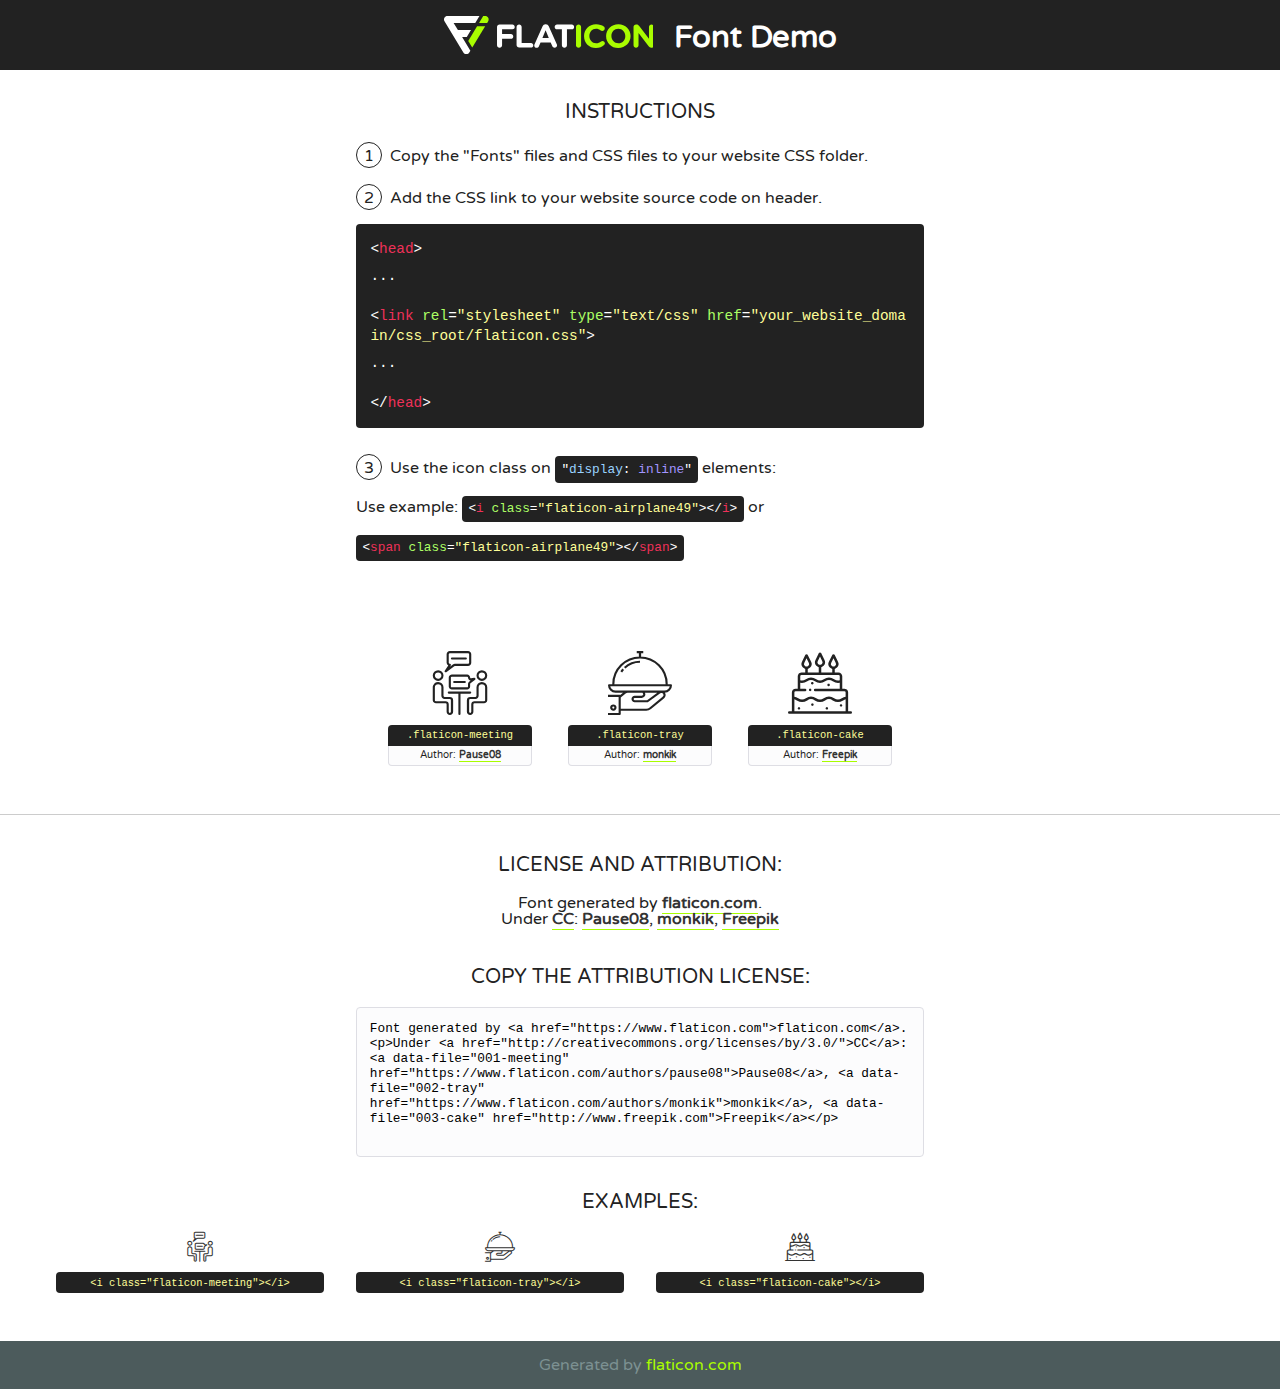
<file: fonts/flaticon/font/flaticon.html>
<!DOCTYPE html>
<!--
  Flaticon icon font: Flaticon
  Creation date: 25/06/2019 04:34
-->
<html>
<!DOCTYPE html>
<html>

<head>
    <title>Flaticon WebFont</title>
    <link href="http://fonts.googleapis.com/css?family=Varela+Round" rel="stylesheet" type="text/css" />
    <link rel="stylesheet" type="text/css" href="flaticon.css">
    <meta charset="UTF-8">
    <style>
    html, body, div, span, applet, object, iframe,
    h1, h2, h3, h4, h5, h6, p, blockquote, pre,
    a, abbr, acronym, address, big, cite, code,
    del, dfn, em, img, ins, kbd, q, s, samp,
    small, strike, strong, sub, sup, tt, var,
    b, u, i, center,
    dl, dt, dd, ol, ul, li,
    fieldset, form, label, legend,
    table, caption, tbody, tfoot, thead, tr, th, td,
    article, aside, canvas, details, embed, 
    figure, figcaption, footer, header, hgroup, 
    menu, nav, output, ruby, section, summary,
    time, mark, audio, video {
        margin: 0;
        padding: 0;
        border: 0;
        font-size: 100%;
        font: inherit;
        vertical-align: baseline;
    }
    /* HTML5 display-role reset for older browsers */
    article, aside, details, figcaption, figure, 
    footer, header, hgroup, menu, nav, section {
        display: block;
    }
    body {
        line-height: 1;
    }
    ol, ul {
        list-style: none;
    }
    blockquote, q {
        quotes: none;
    }
    blockquote:before, blockquote:after,
    q:before, q:after {
        content: '';
        content: none;
    }
    table {
        border-collapse: collapse;
        border-spacing: 0;
    }
    body {
        font-family: 'Varela Round', Helvetica, Arial, sans-serif;
        font-size: 16px;
        color: #222;
    }
    a {
        color: #333;
        border-bottom: 1px solid #a9fd00;
        font-weight: bold;
        text-decoration: none;
    }
    * {
        -moz-box-sizing: border-box;
        -webkit-box-sizing: border-box;
        box-sizing: border-box;
        margin: 0;
        padding: 0;
    }
    [class^="flaticon-"]:before, [class*=" flaticon-"]:before, [class^="flaticon-"]:after, [class*=" flaticon-"]:after {
        font-family: Flaticon;
        font-size: 30px;
        font-style: normal;
        margin-left: 20px;
        color: #333;
    }
    .wrapper {
        max-width: 600px;
        margin: auto;
        padding: 0 1em;
    }
    .title {
        font-size: 1.25em;
        text-align: center;
        margin-bottom: 1em;
        text-transform: uppercase;
    }
    header {
        text-align: center;
        background-color: #222;
        color: #fff;
        padding: 1em;
    }
    header .logo {
        width: 210px;
        height: 38px;
        display: inline-block;
        vertical-align: middle;
        margin-right: 1em;
        border: none;
    }
    header strong {
        font-size: 1.95em;
        font-weight: bold;
        vertical-align: middle;
        margin-top: 5px;
        display: inline-block;
    }
    .demo {
        margin: 2em auto;
        line-height: 1.25em;
    }
    .demo ul li {
        margin-bottom: 1em;
    }
    .demo ul li .num {
        color: #222;
        border-radius: 20px;
        display: inline-block;
        width: 26px;
        padding: 3px;
        height: 26px;
        text-align: center;
        margin-right: 0.5em;
        border: 1px solid #222;
    }
    .demo ul li code {
        background-color: #222;
        border-radius: 4px;
        padding: 0.25em 0.5em;
        display: inline-block;
        color: #fff;
        font-family: Consolas,Monaco,Lucida Console,Liberation Mono,DejaVu Sans Mono,Bitstream Vera Sans Mono,Courier New, monospace;
        font-weight: lighter;
        margin-top: 1em;
        font-size: 0.8em;
        word-break: break-all;
    }
    .demo ul li code.big {
        padding: 1em;
        font-size: 0.9em;
    }
    .demo ul li code .red {
        color: #EF3159;
    }
    .demo ul li code .green {
        color: #ACFF65;
    }
    .demo ul li code .yellow {
        color: #FFFF99;
    }
    .demo ul li code .blue {
        color: #99D3FF;
    }
    .demo ul li code .purple {
        color: #A295FF;
    }
    .demo ul li code .dots {
        margin-top: 0.5em;
        display: block;
    }
    #glyphs {
        border-bottom: 1px solid #ccc;
        padding: 2em 0;
        text-align: center;
    }
    .glyph {
        display: inline-block;
        width: 9em;
        margin: 1em;
        text-align: center;
        vertical-align: top;
        background: #FFF;
    }
    .glyph .glyph-icon {
        padding: 10px;
        display: block;
        font-family:"Flaticon";
        font-size: 64px;
        line-height: 1;
    }
    .glyph .glyph-icon:before {
        font-size: 64px;
        color: #222;
        margin-left: 0;
    }
    .class-name {
        font-size: 0.65em;
        background-color: #222;
        color: #fff;
        border-radius: 4px 4px 0 0;
        padding: 0.5em;
        color: #FFFF99;
        font-family: Consolas,Monaco,Lucida Console,Liberation Mono,DejaVu Sans Mono,Bitstream Vera Sans Mono,Courier New, monospace;
    }
    .author-name {
        font-size: 0.6em;
        background-color: #fcfcfd;
        border: 1px solid #DEDEE4;
        border-top: 0;
        border-radius: 0 0 4px 4px;
        padding: 0.5em;
    }
    .class-name:last-child {
        font-size: 10px;
        color:#888;
    }
    .class-name:last-child a {
        font-size: 10px;
        color:#555;
    }
    .class-name:last-child a:hover {
        color:#a9fd00;
    }
    .glyph > input {
        display: block;
        width: 100px;
        margin: 5px auto;
        text-align: center;
        font-size: 12px;
        cursor: text;
    }
    .glyph > input.icon-input {
        font-family:"Flaticon";
        font-size: 16px;
        margin-bottom: 10px;
    }
    .attribution .title {
        margin-top: 2em;
    }
    .attribution textarea {
        background-color: #fcfcfd;
        padding: 1em;
        border: none;
        box-shadow: none;
        border: 1px solid #DEDEE4;
        border-radius: 4px;
        resize: none;
        width: 100%;
        height: 150px;
        font-size: 0.8em;
        font-family: Consolas,Monaco,Lucida Console,Liberation Mono,DejaVu Sans Mono,Bitstream Vera Sans Mono,Courier New, monospace;
        -webkit-appearance: none;
    }
    .iconsuse {
        margin: 2em auto;
        text-align: center;
        max-width: 1200px;
    }
    .iconsuse:after {
        content: '';
        display: table;
        clear: both;
    }
    .iconsuse .image {
        float: left;
        width: 25%;
        padding: 0 1em;
    }
    .iconsuse .image p {
        margin-bottom: 1em;
    }
    .iconsuse .image span {
        display: block;
        font-size: 0.65em;
        background-color: #222;
        color: #fff;
        border-radius: 4px;
        padding: 0.5em;
        color: #FFFF99;
        margin-top: 1em;
        font-family: Consolas,Monaco,Lucida Console,Liberation Mono,DejaVu Sans Mono,Bitstream Vera Sans Mono,Courier New, monospace;
    }
    #footer {
        text-align: center;
        background-color: #4C5B5C;
        color: #7c9192;
        padding: 1em;
    }
    #footer a {
        border: none;
        color: #a9fd00;
        font-weight: normal;
    }
    @media (max-width: 960px) {
        .iconsuse .image {
            width: 50%;
        }
    }
    @media (max-width: 560px) {
        .iconsuse .image {
            width: 100%;
        }
    }
    </style>
</head>

<body class="characters-off">

    <header>
        <a href="https://www.flaticon.com" target="_blank" class="logo">
            <svg version="1.1" xmlns="http://www.w3.org/2000/svg" xmlns:xlink="http://www.w3.org/1999/xlink" xmlns:a="http://ns.adobe.com/AdobeSVGViewerExtensions/3.0/" viewBox="0 0 560.875 102.036" enable-background="new 0 0 560.875 102.036" xml:space="preserve">
                <defs>
                </defs>
                <g>
                    <g class="letters">
                        <path fill="#ffffff" d="M141.596,29.675c0-3.777,2.985-6.767,6.764-6.767h34.438c3.426,0,6.15,2.728,6.15,6.15
                        c0,3.43-2.724,6.149-6.15,6.149h-27.674v13.091h23.719c3.429,0,6.151,2.724,6.151,6.15c0,3.43-2.723,6.149-6.151,6.149h-23.719
                        v17.574c0,3.773-2.986,6.761-6.764,6.761c-3.779,0-6.764-2.989-6.764-6.761V29.675z"></path>
                        <path fill="#ffffff" d="M193.844,29.149c0-3.781,2.985-6.767,6.764-6.767c3.776,0,6.763,2.985,6.763,6.767v42.957h25.039
                        c3.426,0,6.149,2.726,6.149,6.153c0,3.425-2.723,6.15-6.149,6.15h-31.802c-3.779,0-6.764-2.986-6.764-6.768V29.149z"></path>
                        <path fill="#ffffff" d="M241.891,75.71l21.438-48.407c1.492-3.341,4.215-5.357,7.906-5.357h0.792
                        c3.686,0,6.323,2.017,7.815,5.357l21.439,48.407c0.436,0.967,0.701,1.845,0.701,2.723c0,3.602-2.809,6.501-6.414,6.501
                        c-3.161,0-5.269-1.845-6.499-4.655l-4.132-9.661h-27.059l-4.301,10.102c-1.144,2.631-3.426,4.214-6.237,4.214
                        c-3.517,0-6.24-2.81-6.24-6.325C241.1,77.64,241.451,76.677,241.891,75.71z M279.932,58.666l-8.521-20.297l-8.526,20.297H279.932
                        z"></path>
                        <path fill="#ffffff" d="M314.864,35.387H301.86c-3.429,0-6.239-2.813-6.239-6.238c0-3.429,2.811-6.24,6.239-6.24h39.533
                        c3.426,0,6.237,2.811,6.237,6.24c0,3.425-2.811,6.238-6.237,6.238h-13.001v42.785c0,3.773-2.99,6.761-6.764,6.761
                        c-3.779,0-6.764-2.989-6.764-6.761V35.387z"></path>
                        <path fill="#A9FD00" d="M352.615,29.149c0-3.781,2.985-6.767,6.767-6.767c3.774,0,6.761,2.985,6.761,6.767v49.024
                        c0,3.773-2.987,6.761-6.761,6.761c-3.781,0-6.767-2.989-6.767-6.761V29.149z"></path>
                        <path fill="#A9FD00" d="M374.132,53.836v-0.179c0-17.481,13.178-31.801,32.065-31.801c9.22,0,15.459,2.458,20.557,6.238
                        c1.402,1.054,2.637,2.985,2.637,5.357c0,3.692-2.985,6.59-6.681,6.59c-1.845,0-3.071-0.702-4.044-1.319
                        c-3.776-2.813-7.729-4.393-12.562-4.393c-10.364,0-17.831,8.611-17.831,19.154v0.173c0,10.542,7.291,19.329,17.831,19.329
                        c5.715,0,9.492-1.756,13.359-4.834c1.049-0.874,2.458-1.491,4.039-1.491c3.429,0,6.325,2.813,6.325,6.236
                        c0,2.106-1.056,3.78-2.282,4.834c-5.539,4.834-12.036,7.733-21.878,7.733C387.572,85.464,374.132,71.493,374.132,53.836z"></path>
                        <path fill="#A9FD00" d="M433.009,53.836v-0.179c0-17.481,13.79-31.801,32.766-31.801c18.981,0,32.592,14.143,32.592,31.628v0.173
                        c0,17.483-13.785,31.807-32.769,31.807C446.625,85.464,433.009,71.32,433.009,53.836z M484.224,53.836v-0.179
                        c0-10.539-7.725-19.326-18.626-19.326c-10.893,0-18.449,8.611-18.449,19.154v0.173c0,10.542,7.73,19.329,18.626,19.329
                        C476.676,72.986,484.224,64.378,484.224,53.836z"></path>
                        <path fill="#A9FD00" d="M506.233,29.321c0-3.774,2.99-6.763,6.767-6.763h1.401c3.252,0,5.183,1.583,7.029,3.953l26.093,34.265
                        V29.059c0-3.692,2.99-6.677,6.681-6.677c3.683,0,6.671,2.985,6.671,6.677v48.934c0,3.78-2.987,6.765-6.764,6.765h-0.436
                        c-3.257,0-5.188-1.581-7.034-3.953l-27.056-35.492v32.944c0,3.687-2.985,6.676-6.678,6.676c-3.683,0-6.673-2.989-6.673-6.676
                        V29.321z"></path>
                    </g>
                    <g class="insignia">
                        <path fill="#ffffff" d="M48.372,56.137h12.517l11.156-18.537H37.186L25.688,18.539h57.825L94.668,0H9.271
                        C5.925,0,2.842,1.801,1.198,4.716c-1.644,2.907-1.593,6.482,0.134,9.343l50.38,83.501c1.678,2.781,4.689,4.476,7.938,4.476
                        c3.246,0,6.257-1.695,7.935-4.476l2.898-4.804L48.372,56.137z"></path>
                        <g class="i">
                            <path fill="#A9FD00" d="M93.575,18.539h0.031v0.004l21.652,0.004l2.705-4.488c1.727-2.861,1.778-6.436,0.133-9.343
                            C116.454,1.801,113.371,0,110.026,0h-5.294L93.575,18.539z"></path>
                            <polygon fill="#A9FD00" points="88.291,27.356 64.725,66.486 75.519,84.404 109.942,27.356"></polygon>
                        </g>
                    </g>
                </g>
            </svg>
        </a>
        <strong>Font Demo</strong>
    </header>


    <section class="demo wrapper">

        <p class="title">Instructions</p>

        <ul>
            <li>
                <span class="num">1</span>Copy the "Fonts" files and CSS files to your website CSS folder.
            </li>
            <li>
                <span class="num">2</span>Add the CSS link to your website source code on header.
                <code class="big">
                    &lt;<span class="red">head</span>&gt;
                    <br/><span class="dots">...</span>
                    <br/>&lt;<span class="red">link</span> <span class="green">rel</span>=<span class="yellow">"stylesheet"</span> <span class="green">type</span>=<span class="yellow">"text/css"</span> <span class="green">href</span>=<span class="yellow">"your_website_domain/css_root/flaticon.css"</span>&gt;
                    <br/><span class="dots">...</span>
                    <br/>&lt;/<span class="red">head</span>&gt;
                </code>
            </li>

            <li>
                <p>
                    <span class="num">3</span>Use the icon class on <code>"<span class="blue">display</span>:<span class="purple"> inline</span>"</code> elements:
                    <br />
                    Use example: <code>&lt;<span class="red">i</span> <span class="green">class</span>=<span class="yellow">&quot;flaticon-airplane49&quot;</span>&gt;&lt;/<span class="red">i</span>&gt;</code> or <code>&lt;<span class="red">span</span> <span class="green">class</span>=<span class="yellow">&quot;flaticon-airplane49&quot;</span>&gt;&lt;/<span class="red">span</span>&gt;</code>
            </li>
        </ul>

    </section>




   <section id="glyphs">          
    
      
        <div class="glyph"><div class="glyph-icon flaticon-meeting"></div>
            <div class="class-name">.flaticon-meeting</div>
            <div class="author-name">Author: <a data-file="001-meeting" href="https://www.flaticon.com/authors/pause08">Pause08</a> </div> 
        </div>        
        
        <div class="glyph"><div class="glyph-icon flaticon-tray"></div>
            <div class="class-name">.flaticon-tray</div>
            <div class="author-name">Author: <a data-file="002-tray" href="https://www.flaticon.com/authors/monkik">monkik</a> </div> 
        </div>        
        
        <div class="glyph"><div class="glyph-icon flaticon-cake"></div>
            <div class="class-name">.flaticon-cake</div>
            <div class="author-name">Author: <a data-file="003-cake" href="http://www.freepik.com">Freepik</a> </div> 
        </div>        
        

    </section>



    <section class="attribution wrapper"   style="text-align:center;">

      <div class="title">License and attribution:</div><div class="attrDiv">Font generated by <a href="https://www.flaticon.com">flaticon.com</a>. <div><p>Under <a href="http://creativecommons.org/licenses/by/3.0/">CC</a>: <a data-file="001-meeting" href="https://www.flaticon.com/authors/pause08">Pause08</a>, <a data-file="002-tray" href="https://www.flaticon.com/authors/monkik">monkik</a>, <a data-file="003-cake" href="http://www.freepik.com">Freepik</a></p>  </div>
      </div>
      <div class="title">Copy the Attribution License:</div>

    <textarea onclick="this.focus();this.select();">Font generated by &lt;a href=&quot;https://www.flaticon.com&quot;&gt;flaticon.com&lt;/a&gt;. <p>Under <a href="http://creativecommons.org/licenses/by/3.0/">CC</a>: <a data-file="001-meeting" href="https://www.flaticon.com/authors/pause08">Pause08</a>, <a data-file="002-tray" href="https://www.flaticon.com/authors/monkik">monkik</a>, <a data-file="003-cake" href="http://www.freepik.com">Freepik</a></p>  
     </textarea>

    </section>

    <section class="iconsuse">

          <div class="title">Examples:</div>            
             
            <div class="image">
                <p>
                    <i class="glyph-icon flaticon-meeting"></i> 
                    <span>&lt;i class=&quot;flaticon-meeting&quot;&gt;&lt;/i&gt;</span>
                </p>
            </div>
            
            <div class="image">
                <p>
                    <i class="glyph-icon flaticon-tray"></i> 
                    <span>&lt;i class=&quot;flaticon-tray&quot;&gt;&lt;/i&gt;</span>
                </p>
            </div>
            
            <div class="image">
                <p>
                    <i class="glyph-icon flaticon-cake"></i> 
                    <span>&lt;i class=&quot;flaticon-cake&quot;&gt;&lt;/i&gt;</span>
                </p>
            </div>
                       
        </div>
                            
    </section>

<div id="footer">
    <div>Generated by <a href="https://www.flaticon.com">flaticon.com</a>
    </div>
</div>



</body>
</html>
</file>
<file: fonts/flaticon/font/flaticon.css>
/*
  	Flaticon icon font: Flaticon
  	Creation date: 25/06/2019 04:34
  	*/

@font-face {
  font-family: "Flaticon";
  src: url("./Flaticon.eot");
  src: url("./Flaticon.eot?#iefix") format("embedded-opentype"),
       url("./Flaticon.woff2") format("woff2"),
       url("./Flaticon.woff") format("woff"),
       url("./Flaticon.ttf") format("truetype"),
       url("./Flaticon.svg#Flaticon") format("svg");
  font-weight: normal;
  font-style: normal;
}

@media screen and (-webkit-min-device-pixel-ratio:0) {
  @font-face {
    font-family: "Flaticon";
    src: url("./Flaticon.svg#Flaticon") format("svg");
  }
}

[class^="flaticon-"]:before, [class*=" flaticon-"]:before,
[class^="flaticon-"]:after, [class*=" flaticon-"]:after {   
  font-family: Flaticon;
        font-size: 20px;
font-style: normal;
margin-left: 20px;
}

.flaticon-meeting:before { content: "\f100"; }
.flaticon-tray:before { content: "\f101"; }
.flaticon-cake:before { content: "\f102"; }
</file>
